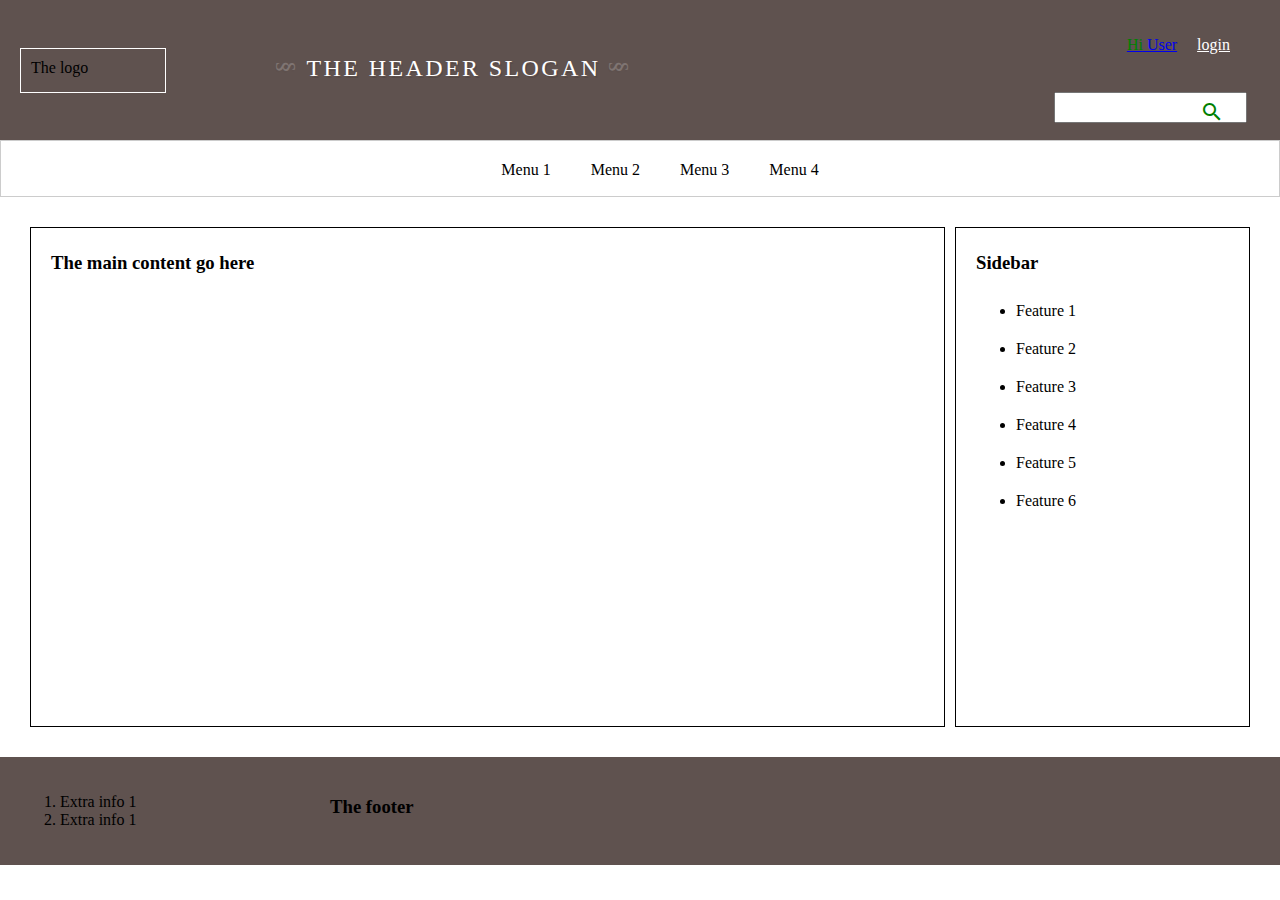
<file: indices/index.html>
<!DOCTYPE html>
<html lang="en">

<head>
    <meta charset="utf-8">
    <title>My web page</title>
    <link rel="stylesheet" , href="index.css" />
    <link rel="stylesheet" href="https://fonts.googleapis.com/icon?family=Material+Icons">
    <script src="index.js"></script>
</head>

<body>
    <header>
        <div id="logo">The logo</div>
        <div id="slogan" class="slogan">The header slogan</div>
        <div id="search">
            <form method="GET">
                <input type="text" name="keyword" />
                <i class="material-icons">search</i>
            </form>
        </div>
        <ul class="login-bar">
            <li class="user"><a href="./user_list.html"><span>Hi</span> User</a></li>
            <li class="login">login</li>
        </ul>
        <div id="login-form">
            <form id="exhausting">
                <input class="user-name" placeholder="User Name">
                <input type="password" class="password" placeholder="Password">
                <input type="checkbox" class="checkbox">
                <label>Remember user name</label>
                <input type="submit" value="Log in" class="login-btn">
            </form>
        </div>
    </header>

    <nav>
        <ul>
            <li>Menu 1</li>
            <li>Menu 2</li>
            <li>Menu 3</li>
            <li>Menu 4</li>
        </ul>
    </nav>

    <div id="main">
        <div id="main-content">
            <h3> The main content go here</h3>
        </div>
        <div id="sidebar">
            <h3> Sidebar </h3>
            <ul>
                <li>Feature 1</li>
                <li>Feature 2</li>
                <li>Feature 3</li>
                <li>Feature 4</li>
                <li>Feature 5</li>
                <li>Feature 6</li>
            </ul>
        </div>
    </div>

    <footer>
        <ol>
            <li>Extra info 1</li>
            <li>Extra info 1</li>
        </ol>
        <h3> The footer</h3>
        <div id="scroll">
            <a href="javascript:void(0);" onclick="scrollToTop()"> <i class="material-icons">arrow_drop_up</i></a>
        </div>
    </footer>

</body>

</html>
</file>
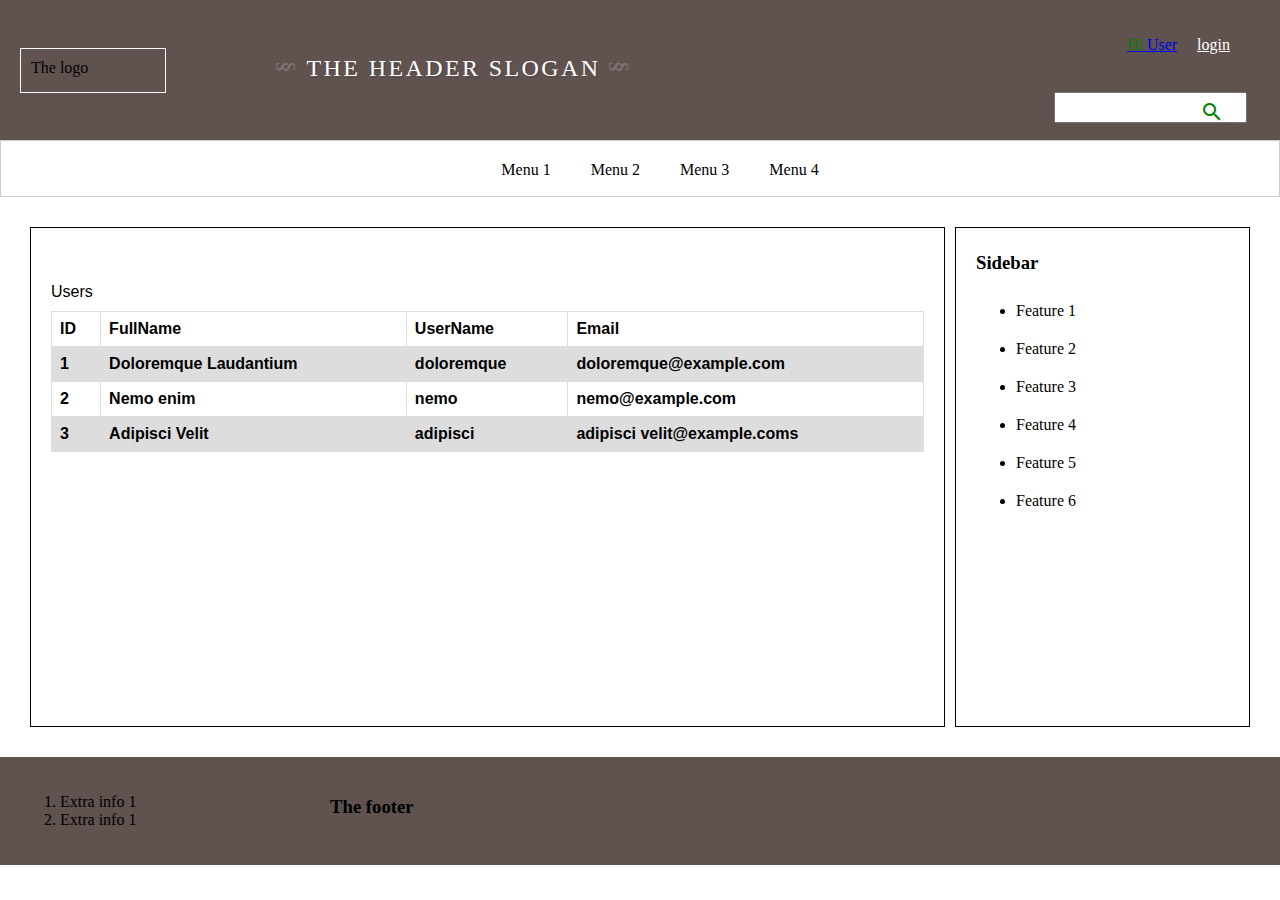
<file: indices/user.html>
<!DOCTYPE html>
<html lang="en">

<head>
    <meta charset="utf-8">
    <title>User list</title>
    <link rel="stylesheet" , href="index.css" />
    <link rel="stylesheet" href="https://fonts.googleapis.com/icon?family=Material+Icons">
    <script src="index.js"></script>
</head>

<body>
    <header>
        <div id="logo">The logo</div>
        <div id="slogan" class="slogan">The header slogan</div>
        <div id="search">
            <form method="GET">
                <input type="text" name="keyword" />
                <i class="material-icons">search</i>
            </form>
        </div>
        <ul class="login-bar">
            <li class="user"><a href="./user_list.html"><span>Hi</span> User</a></li>
            <li class="login">login</li>
        </ul>
        <div id="login-form">
            <form id="exhausting">
                <input class="user-name" placeholder="User Name">
                <input type="password" class="password" placeholder="Password">
                <input type="checkbox" class="checkbox">
                <label>Remember user name</label>
                <input type="submit" value="Log in" class="login-btn">
            </form>
        </div>
    </header>

    <nav>
        <ul>
            <li>Menu 1</li>
            <li>Menu 2</li>
            <li>Menu 3</li>
            <li>Menu 4</li>
        </ul>
    </nav>

    <div id="main">
        <div id="main-content">
            <table>
                <caption>Users</caption>
                <tr>
                    <th>ID </th>
                    <th>FullName</th>
                    <th>UserName</th>
                    <th>Email</th>
                </tr>
                <tr>
                    <th>1 </th>
                    <th>Doloremque Laudantium</th>
                    <th>doloremque</th>
                    <th>doloremque@example.com</th>
                </tr>
                <tr>
                    <th>2</th>
                    <th>Nemo enim</th>
                    <th>nemo</th>
                    <th>nemo@example.com</th>
                </tr>
                <tr>
                    <th>3 </th>
                    <th>Adipisci Velit</th>
                    <th>adipisci</th>
                    <th>adipisci velit@example.coms</th>
                </tr>
            </table>
        </div>
        <div id="sidebar">
            <h3> Sidebar </h3>
            <ul>
                <li>Feature 1</li>
                <li>Feature 2</li>
                <li>Feature 3</li>
                <li>Feature 4</li>
                <li>Feature 5</li>
                <li>Feature 6</li>
            </ul>
        </div>
    </div>

    <footer>
        <ol>
            <li>Extra info 1</li>
            <li>Extra info 1</li>
        </ol>
        <h3> The footer</h3>
        <div id="scroll">
            <a href="javascript:void(0);" onclick="scrollToTop()"> <i class="material-icons">arrow_drop_up</i></a>
        </div>
    </footer>

</body>

</html>
</file>
<file: indices/index.css>
header {
    display: grid;
    height: 100px;
    grid-template-columns: 20% 50% 15% 15%;
    justify-content: center;
    align-content: center;
}

html,
body {
    margin: 0;
    padding: 0;
}

#logo {
    border: 1px solid #fff;
    padding: 10px;
    width: 50%;
}

#slogan {
    color: #fff;
    font-weight: normal;
    font-size: 1.5em;
    font-family: 'EB Garamond', serif;
    letter-spacing: 0.1em;
    line-height: 1.5em;
    text-transform: uppercase;
    text-shadow: 0.07em 0.07em 0 rgba(0, 0, 0, 0.1);
    padding-top: 0.1em;
}

#slogan::before,
.slogan::after {
    content: "§";
    display: inline-block;
    -webkit-transform: rotate(90deg);
    -moz-transform: rotate(90deg);
    -ms-transform: rotate(90deg);
    transform: rotate(90deg);
    opacity: 0.2;
    margin: 0 0.5em;
    font-size: 1em;
}

#search form {
    float: right;
    margin-top: 14px;
    position: relative;
    top: 30px;
    left: 150px;
    width: 170px;
    height: 40%;
}

#search form input {
    padding: 6px;
}

#search form i {
    position: absolute;
    right: 0px;
    top: 8px;
    color: green;
}

nav {
    border: 1px solid #ccc;
}

nav ul {
    /* allow centering to work  */
    display: table;
    margin: 0 auto;
}

nav ul li {
    display: inline-block;
    height: 15px;
    padding: 20px;
}

#main {
    display: grid;
    grid-template-columns: 75% auto;
    grid-column-gap: 10px;
    min-height: 500px;
    padding: 30px;
}

#main-content,
#sidebar {
    padding: 5px 20px;
    border: 1px solid;
}

#sidebar ul li {
    padding: 10px 0;
}

footer {
    display: grid;
    grid-template-columns: auto 75%;
}

header,
footer {
    background-color: #5F524F;
    padding: 20px;
}

#scroll {
    width: 40px;
    height: 40px;
    position: fixed;
    right: 30px;
    bottom: 30px;
    background-color: rgba(2, 129, 1, 0.85);
    text-align: center;
}

#scroll a {
    color: #fff;
}

#scroll i {
    margin-top: 8px;
}
/* homework No.1 */

.login-bar {
    list-style: none;
    display: inline-block;
    position: absolute;
    top: 20px;
    right: 70px;
}

.login-bar li {
    float: left;
}

.login {
    font-family: 'EB Garamond', serif;
    color: #fff;
    position: relative;
    left: 20px;
    text-decoration: underline;
}

.user {
    font-family: 'EB Garamond', serif;
    color: #fff;
    text-decoration: none;
}

.user span {
    color: green;
}

#login-form {
    display: none;
    background-color: honeydew;
    height: 200x;
    width: 200px;
    padding: 10px;
    position: fixed;
    top: 65px;
    right: 12px;
}

#login-form input {
    margin-top: 10px;
    padding: 10px 15px;
}

.user-name {
    display: block;
    margin: 0 auto;
}

.password {
    display: block;
    margin: 0 auto;
}

.login-btn {
    display: block;
    width: 100%;
    margin: 0 auto;
    color: #fff;
    background-color: green;
    width: 100px;
    border-radius: 10px;
}
/*homework No.2 */

table {
    font-family: arial, sans-serif;
    border-collapse: collapse;
    width: 100%;
    padding-top: 50px;
}

caption {
    font-family: arial, Helvetica, sans-serif;
    text-align: left;
    padding-top: 50px;
    padding-bottom: 10px;
}

td,
th {
    border: 1px solid #dddddd;
    text-align: left;
    padding: 8px;
}

tr:nth-child(even) {
    background-color: #dddddd;
}
</file>
